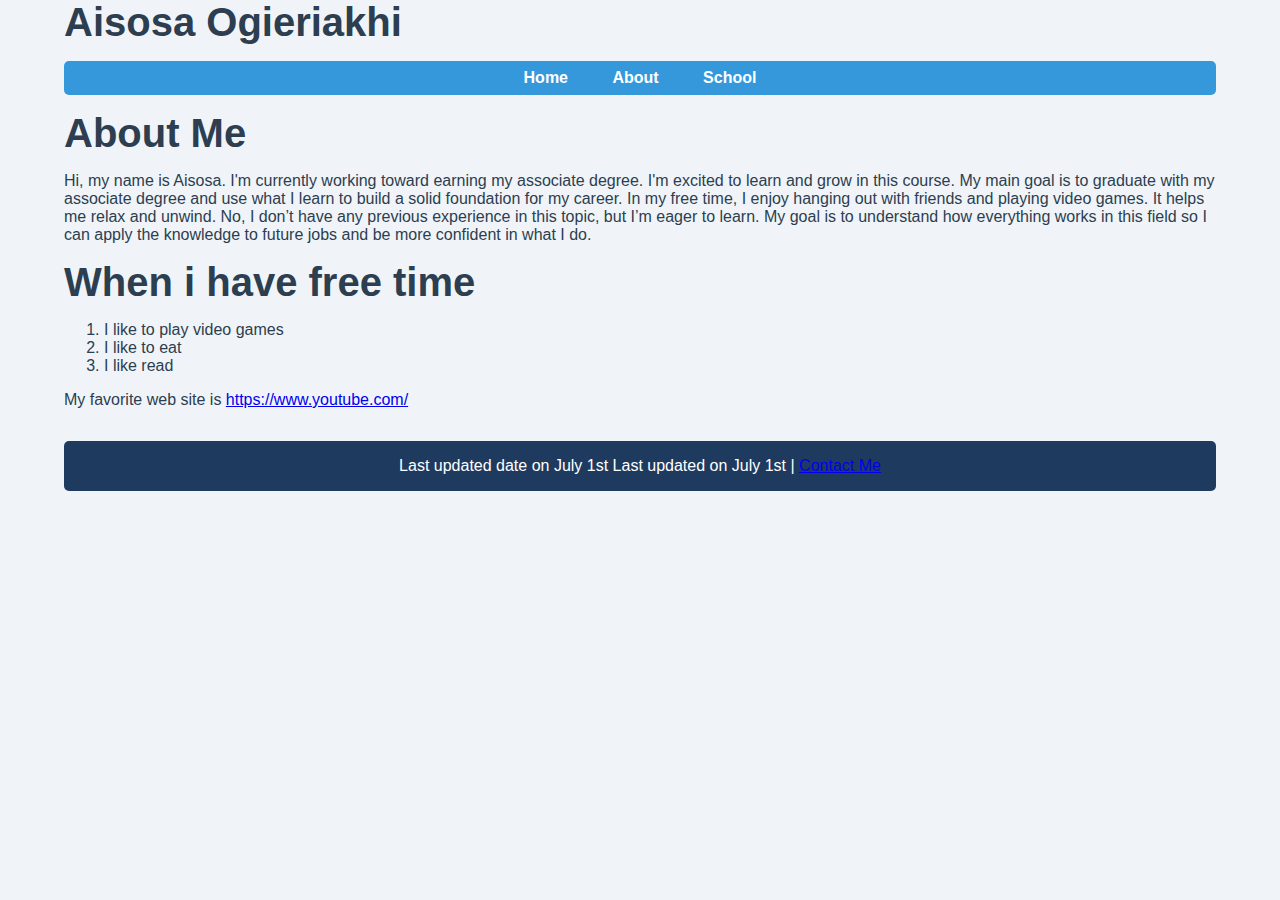
<file: index.html>
<!DOCTYPE html>
<html lang="en">
<head>
  <meta charset="UTF-8">
<link rel="stylesheet" href="styles.css">
  <title>Aisosa Ogieriakhi</title>
</head>
<body>
    <h1>Aisosa Ogieriakhi</h1>
  <nav><ul>
      <li><a href="index.html">Home</a></li>
      <li><a href="about.html">About</a></li>
      <li><a href="school.html">School</a></li>
    </ul></nav>
  <h1>About Me</h1>
 
  <p>
    Hi, my name is Aisosa. I'm currently working toward earning my associate degree. I'm excited to learn and grow in this course. 
    My main goal is to graduate with my associate degree and use what I learn to build a solid foundation for my career. 
    In my free time, I enjoy hanging out with friends and playing video games. It helps me relax and unwind. 
    No, I don’t have any previous experience in this topic, but I’m eager to learn. 
    My goal is to understand how everything works in this field so I can apply the knowledge to future jobs and be more confident in what I do.
  </p>
  <h1>When i have free time</h1>
  <ol>
    <li>I like to play video games</li>
    <li>I like to eat</li>
    <li>I like read</li>
  </ol>
  <p>My favorite web site is <a href="https://www.youtube.com/">https://www.youtube.com/</a>
  
  <footer> Last updated date on July 1st 
    Last updated on July 1st |
    <a href="Ben1ogieriakhi@gmail.com">Contact Me</a>
  </footer>
</body>
</html>
</file>
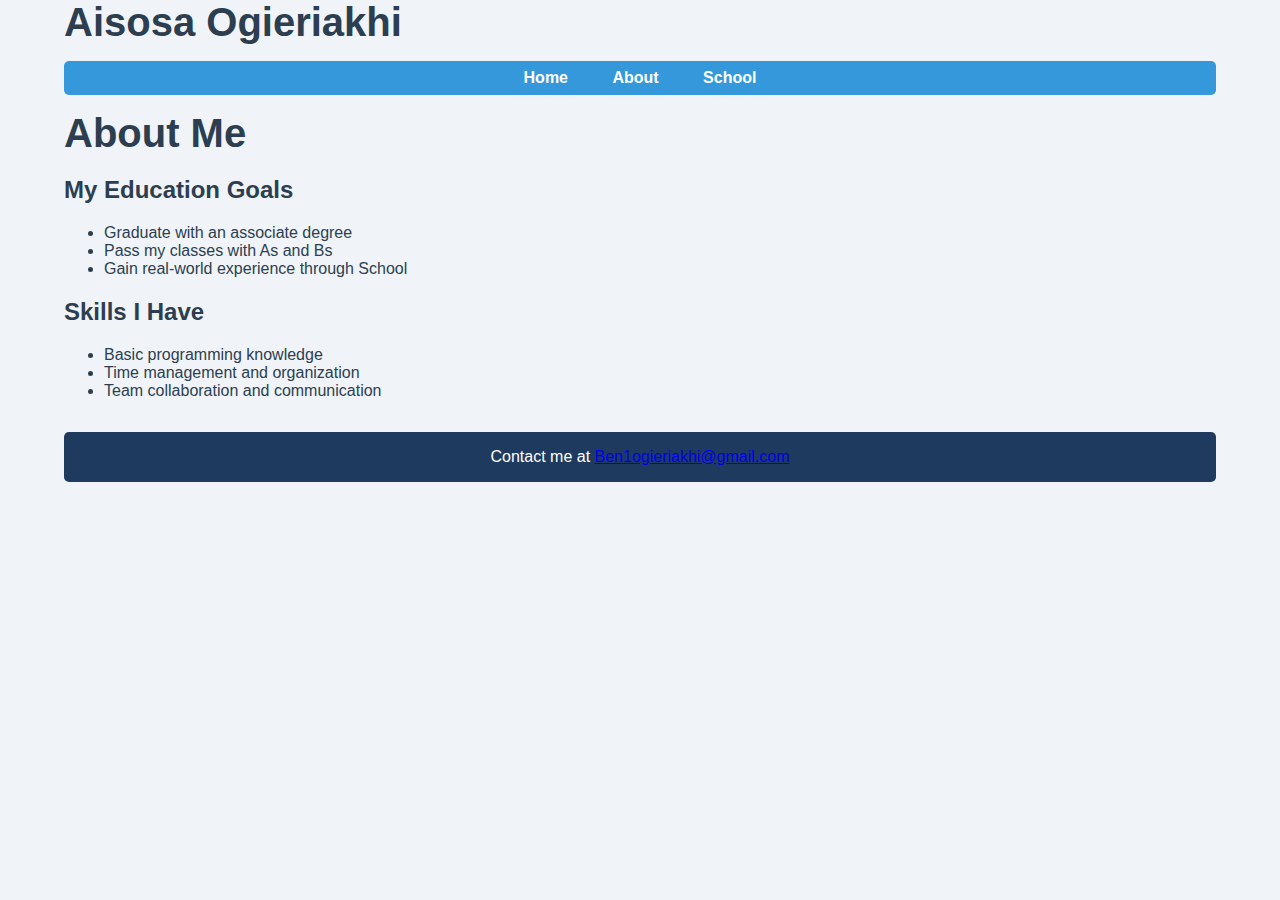
<file: about.html>
<!DOCTYPE html>
<html lang="en">
<head>
  <meta charset="UTF-8">
  
</head>
<body>
  <link rel="stylesheet" href="styles.css">
    <h1>Aisosa Ogieriakhi</h1>

  <!-- Navigation Menu -->
  <nav>
    <ul>
      <li><a href="index.html">Home</a></li>
      <li><a href="about.html">About</a></li>
      <li><a href="school.html">School</a></li>
    </ul>
  </nav>

  <h1>About Me</h1>

  <h2>My Education Goals</h2>
  <ul>
    <li>Graduate with an associate degree</li>
    <li>Pass my classes with As and Bs</li>
    <li>Gain real-world experience through School</li>
  </ul>

  <h2>Skills I Have</h2>
  <ul>
    <li>Basic programming knowledge</li>
    <li>Time management and organization</li>
    <li>Team collaboration and communication</li>
  </ul>

  <footer>
    Contact me at <a href="Ben1ogieriakhi@gmail.com">Ben1ogieriakhi@gmail.com</a>
  </footer>
</body>
</html>
</file>
<file: styles.css>
/* Page body */
body {
  font-family: 'Segoe UI', sans-serif;
  font-size: 16px;
  color: #2c3e50;
  background-color: #f0f4f8;
  width: 90%;
  margin: auto;
}

/* Header section */
header {
  background-color: #1e3a5f;
  color: white;
  padding: 1.5em;
  text-align: center;
  border-radius: 8px;
}

/* Main title */
h1 {
  font-size: 2.5em;
  margin: 0;
}

/* Navigation menu */
nav ul {
  list-style-type: none;
  background-color: #3498db;
  padding: 0.5em;
  text-align: center;
  border-radius: 5px;
}

nav ul li {
  display: inline;
  margin: 0 20px;
}

nav ul li a {
  color: white;
  text-decoration: none;
  font-weight: bold;
}

nav ul li a:hover {
  text-decoration: underline;
}

/* Section content */
section {
  background-color: #ffffff;
  padding: 1.5em;
  margin-top: 1em;
  border-radius: 8px;
  box-shadow: 0 2px 5px rgba(0, 0, 0, 0.1);
}

/* Footer section */
footer {
  background-color: #1e3a5f;
  color: white;
  text-align: center;
  padding: 1em;
  margin-top: 2em;
  border-radius: 5px;
}
</file>
